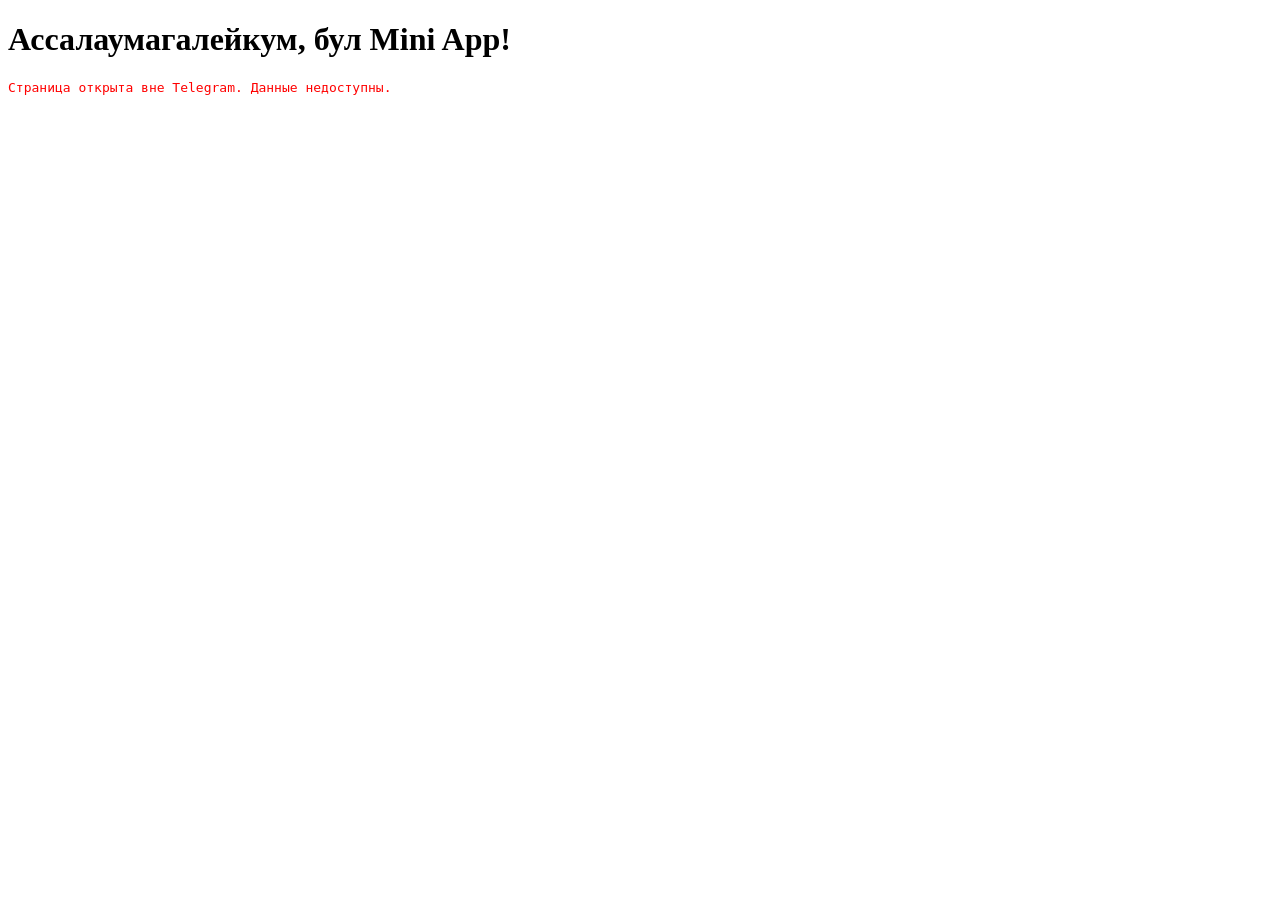
<file: mysite/store/templates/profile_user.html>
<!DOCTYPE html>
<html lang="ru">
<head>
    <meta charset="UTF-8">
    <title>Данные пользователя Telegram</title>
    <script src="https://telegram.org/js/telegram-web-app.js"></script>
</head>
<body>
    <h1>Ассалаумагалейкум, бул Mini App!</h1>

    <div id="userData" style="margin-top: 20px; font-family: monospace; white-space: pre-wrap;"></div>

    <script>
        const initData = window.Telegram?.WebApp?.initData;
        const initDataUnsafe = window.Telegram?.WebApp?.initDataUnsafe;

        if (initData && initData.length > 0) {
            const userDataDiv = document.getElementById('userData');
            userDataDiv.textContent = JSON.stringify(initDataUnsafe, null, 4);

            // Автоматически отправляем initData на сервер
            fetch('/api/save-user/', {
                method: 'POST',
                headers: {
                    'Content-Type': 'application/json'
                },
                body: JSON.stringify({
                    initData: initData
                })
            })
            .then(response => response.json())
            .then(data => {
                console.log('Ответ сервера:', data);
            })
            .catch(error => console.error('Ошибка при отправке данных на сервер:', error));
        } else {
            const userDataDiv = document.getElementById('userData');
            userDataDiv.innerHTML = '<span style="color:red;">Страница открыта вне Telegram. Данные недоступны.</span>';
        }
    </script>
</body>
</html>
</file>
